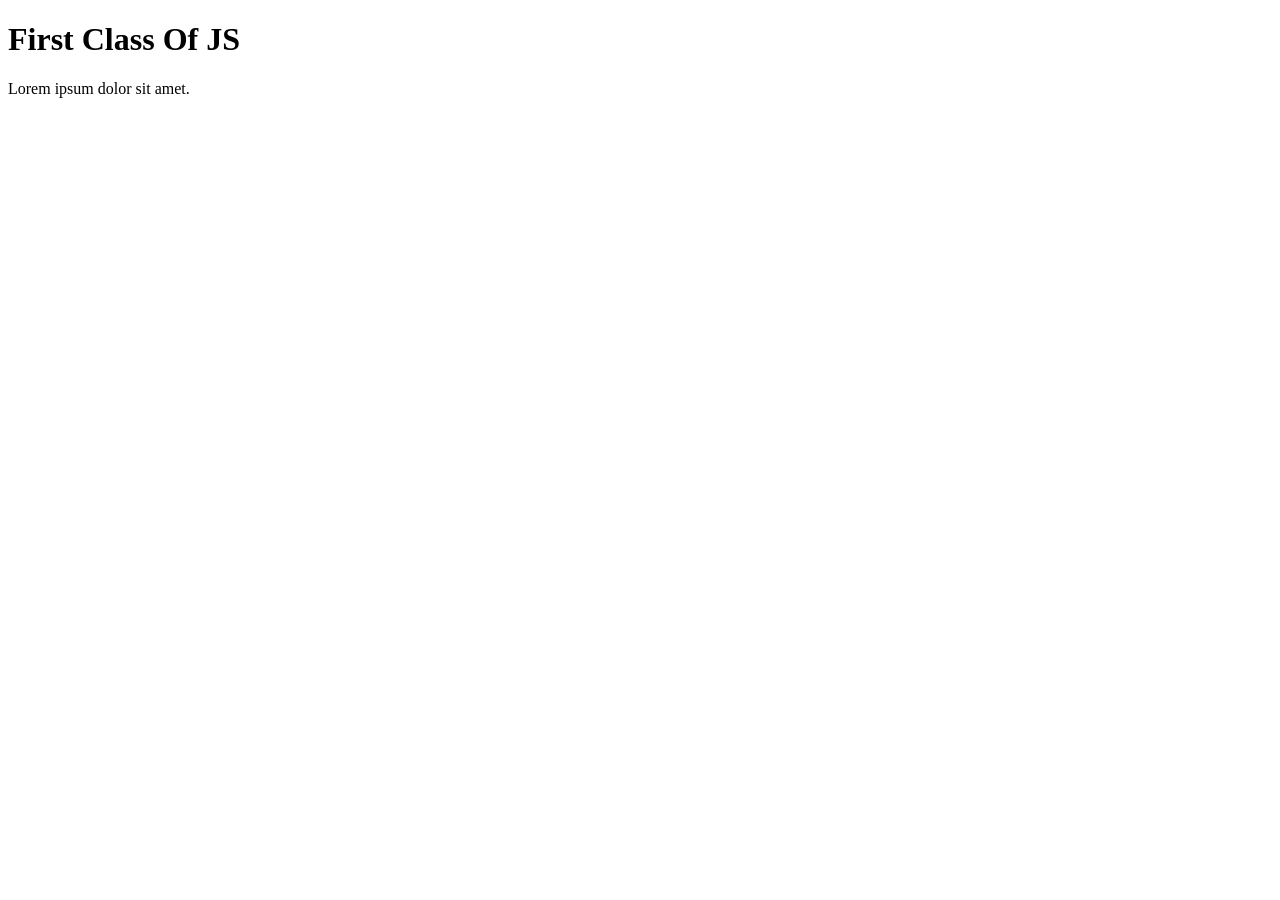
<file: index.html>
<!DOCTYPE html>
<html lang="en">
<head>
    <meta charset="UTF-8">
    <meta name="viewport" content="width=device-width, initial-scale=1.0">
    <title>JavaScript Class</title>
</head>
<body>

    <h1>First Class Of JS</h1>
    <p>Lorem ipsum dolor sit amet.</p>

</body>

<script>

    console.log('Hello Manish And Shivam From HTML');
    
</script>

<script src="./script.js"></script>



</html>
</file>
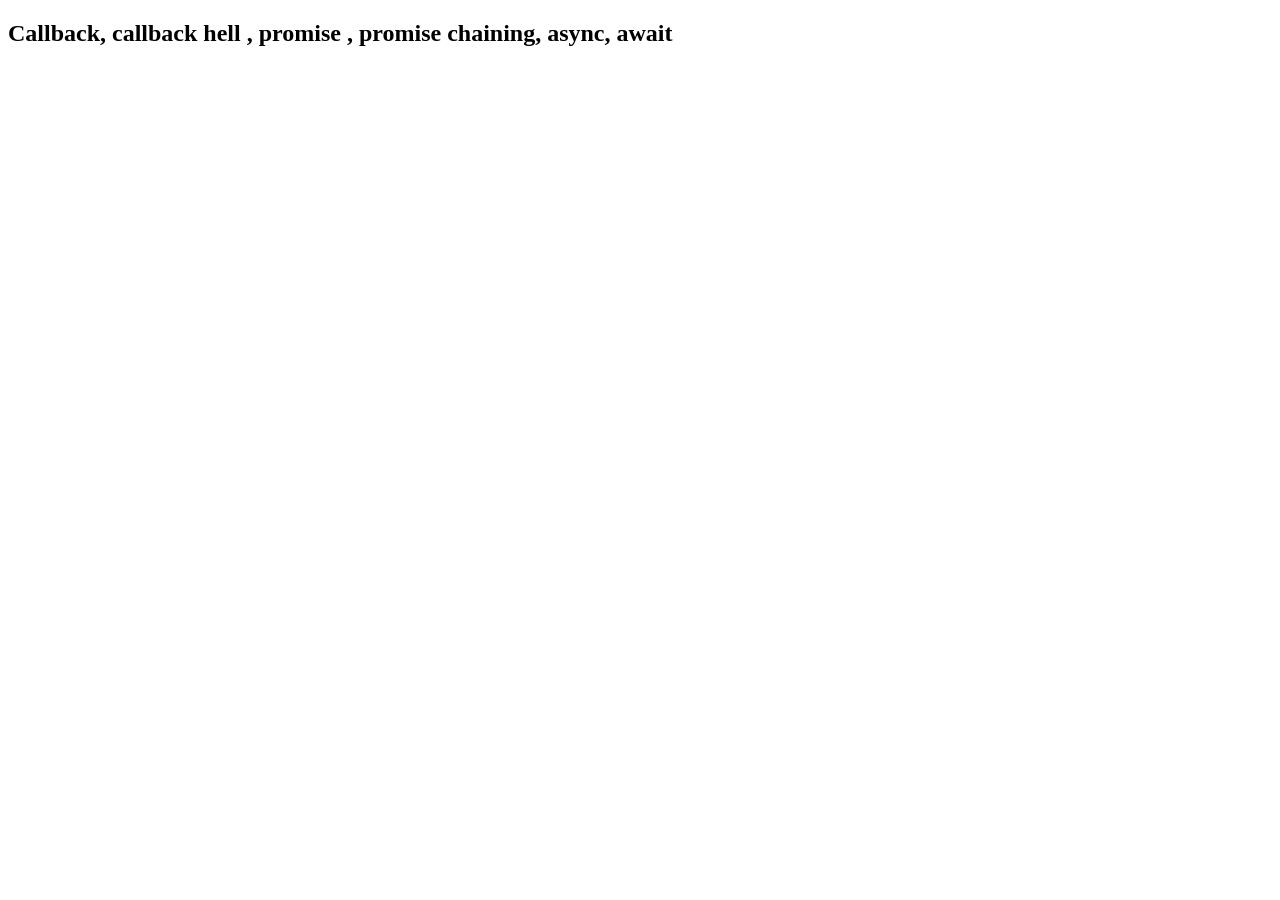
<file: Callback hell promise async/index.html>
<!DOCTYPE html>
<html lang="en">
<head>
    <meta charset="UTF-8">
    <meta name="viewport" content="width=device-width, initial-scale=1.0">
    <title>Callback, callback hell , promise , promise chaining, async, await</title>
</head>
<body>

    <h2>Callback, callback hell , promise , promise chaining, async, await</h2>
    
</body>
    <!-- <script src="./callback.js"></script> -->

    <script src="./promise.js"></script>

</html>
</file>
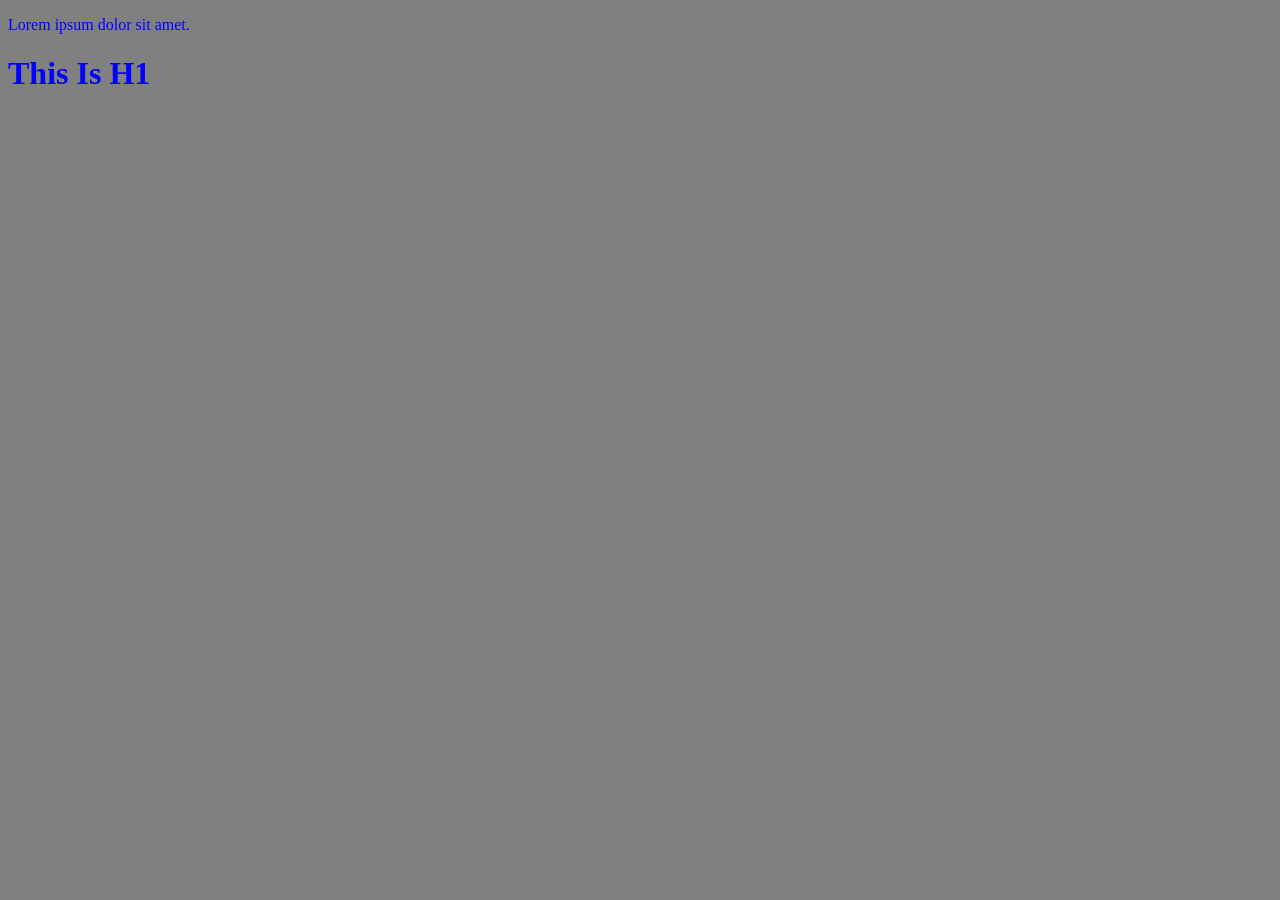
<file: Dom/index.html>
<!DOCTYPE html>
<html lang="en">
<head>
    <meta charset="UTF-8">
    <meta name="viewport" content="width=device-width, initial-scale=1.0">
    <link rel="stylesheet" href="./style.css">
    <title>Document Object Model - DOM</title>
</head>
<body>
    
<!-- ID *************** -->

<!-- <h1 id="heading1">This is Dom Class Of Selection</h1>
<div>
    <h2 id="heading2">This Is Heading Tag</h2>
    <p id="para">Lorem ipsum dolor sit amet.</p>
</div> -->

<!-- ClassName ******************* -->

<!-- <p class="para">Lorem 1 .</p>
<p class="para">Lorem 2 .</p>
<p class="para">Lorem 3 .</p>
<p class="para">Lorem 4 .</p>
<p class="para">Lorem 5 .</p> -->

<!-- TagName ******** -->
<p>Lorem ipsum dolor sit amet.</p> 
<h1>This Is H1</h1>

</body>
<script>

    // By ID **************

    // let element = document.getElementById("heading1");

    // console.log(element);
    // console.log(element.innerHTML);
    // console.log(element.innerText);

    // element.innerHTML = "My name is shivam and my friend is manish";

    // element.innerText = "Welcoime To APPWARS";

    // element.style.backgroundColor = "orange";
    // element.style.color = "red";

    // element.style.padding = "5px";
    // element.style.fontFamily = "Calibri";
    // element.style.fontStyle = "italic";
    
    
    // By ClassName *******

//    let data =  document.getElementsByClassName("para");

// //    console.log(data);

// console.log(data[0].innerHTML);
// console.log(data[1].innerHTML);
// console.log(data[2].innerHTML);
// console.log(data[3].innerHTML);
// console.log(data[4].innerHTML);

// data[0].style.backgroundColor = 'Red';
// data[1].style.backgroundColor = 'pink';
// data[2].style.backgroundColor = 'Yellow';
// data[3].style.backgroundColor = 'gray';
// data[4].style.backgroundColor = 'Green';

// By TagName ***************

//    let element = document.getElementsByTagName('p');

//    console.log(element);

// console.log(element[0].innerHTML);
// console.log(element[1].innerHTML);
// console.log(element[2].innerHTML);
// console.log(element[3].innerHTML);
// console.log(element[4].innerHTML);
// console.log(element[5].innerHTML);

// element[0].style.backgroundColor = 'Red';
// element[1].style.backgroundColor = 'pink';
// element[2].style.backgroundColor = 'Yellow';
// element[3].style.backgroundColor = 'gray';
// element[4].style.backgroundColor = 'Green';
// element[5].style.backgroundColor = 'orange';

//  let element = document.getElementsByTagName('h1');

// console.log(element);
// console.log(element[0].innerHTML);
// element[0].style.color = 'red';
// element[0].innerText = 'This is Updated H1'
// console.log(element[0].innerHTML);


</script>

</html>
</file>
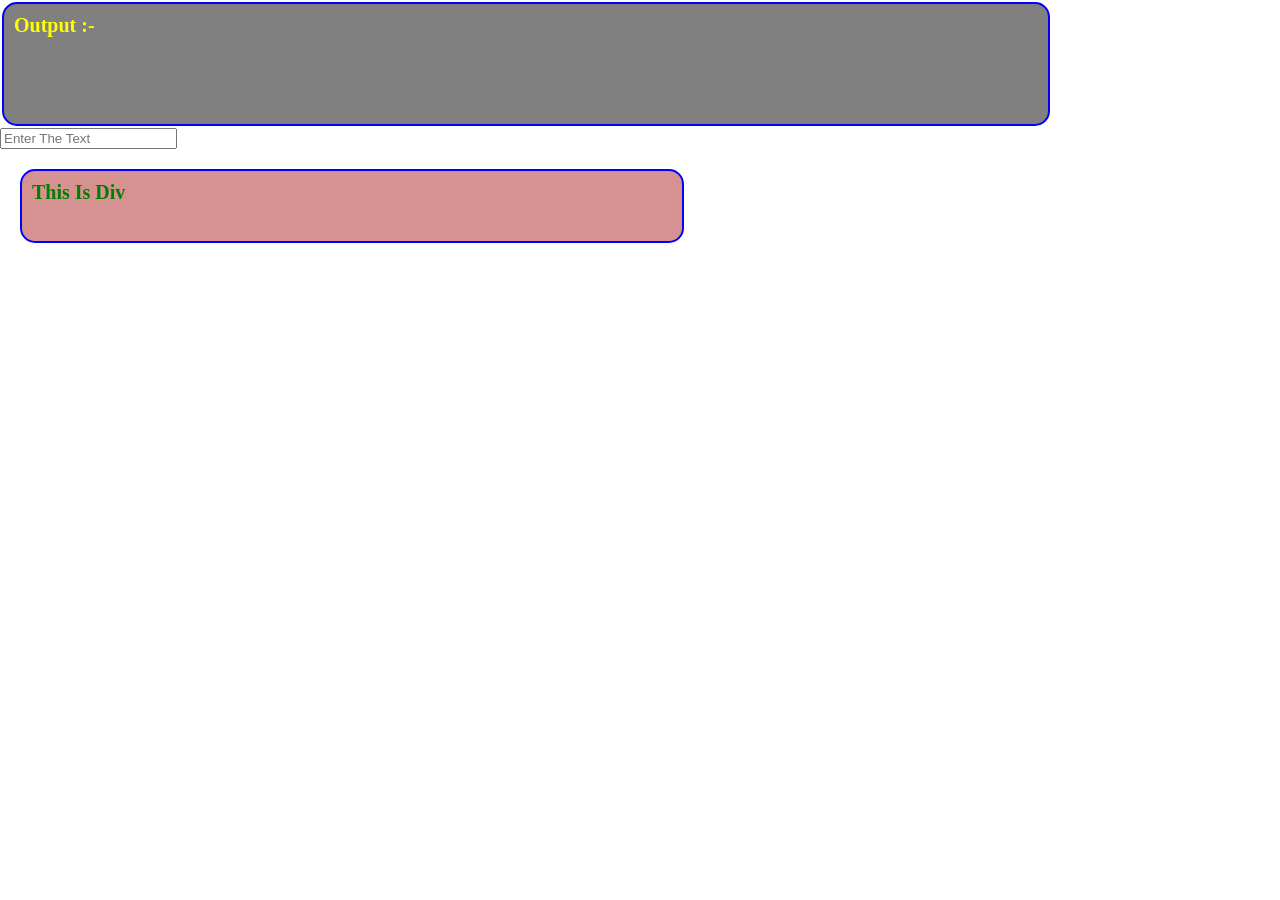
<file: Event/index.html>
<!DOCTYPE html>
<html lang="en">

<head>
    <meta charset="UTF-8">
    <meta name="viewport" content="width=device-width, initial-scale=1.0">
    <title>Event Handling</title>
    <style>
        *{
            margin: 0;
        }
        #result{
            width: 80%;
            height: 100px;
            margin: 2px;
            padding: 10px;
            color: yellow;
            background-color: gray;
            border: 2px solid blue;
            border-radius: 15px;
            font-weight: bold;
            font-size: 20px;
        }
        #btn {
            margin: 10px;
            padding: 10px;
            color: green;
            background-color: aquamarine;
            border: 2px solid red;
            border-radius: 15px;
            font-weight: bold;

        }

        #container{
            width: 50%;
            height: 50px;
            margin: 20px;
            padding: 10px;
            color: green;
            background-color: rgb(214, 145, 145);
            border: 2px solid blue;
            border-radius: 15px;
            font-weight: bold;
            font-size: 20px;
        }
    </style>
</head>

<body>

    <div id="result">Output :- </div>

    <!-- <button id="btn">Click Me !!</button> -->

    <!-- <form action="" id="myform">
        <fieldset>
            <legend>Log In</legend>
        <label for="">USERNAME : </label>
        <input type="email" placeholder="shivam@gmail.com"><br>

         <label for="">PASSWORD : </label>
        <input type="password" placeholder="Enter Password "><br>

        <input type="submit" value="LogIn">
            </fieldset>
    </form> -->

    <input id="txt" type="text" placeholder="Enter The Text">

    <div id="container">
        This Is Div
    </div>


</body>

<script>

    // Result ***********

    let result = document.getElementById("result");

    //  Click ***********

    // let button = document.getElementById("btn");
    // console.log(button);
    // let flag = true;
    // button.addEventListener("click", function () {
    //     // console.log("Button Clicked !!");
    //     alert("Button Clicked Now !!");

    //     if (flag) {
    //         button.style.backgroundColor = "White";
    //         button.style.color = "Blue";
    //         button.style.border = "2px solid blue";
    //         button.innerText = "☀️";
    //         document.body.style.backgroundColor = "Black";
    //         flag = false;
    //     }
    //     else {
    //         button.style.backgroundColor = "Yellow";
    //         button.style.color = "Blue";
    //         button.style.border = "2px solid blue";
    //         button.innerText = "🌙";
    //         document.body.style.backgroundColor = "White";
    //         flag = true;
    //     }

    // });



    //     let button1 = document.getElementById("btn");

    //      button1.addEventListener("click", function () {
    //     // alert("Single Clicked !!")
    //      result.innerText = "Single Clicked Event Happend !!";
    // });



   // // double click ***************
    
    // let button2 = document.getElementById("btn");

    // button2.addEventListener("dblclick", function () {
    //     result.innerText = "Double Clicked Event Happend !!";
    //     // alert("Double Clicked !!")
    // });



    //  Form Handling ***********

    // let form = document.getElementById("myform");
    // form.addEventListener("submit", function (e) {
    //     alert("Log In Sucessfull !!")
    //     e.preventDefault();
    // });

//  Key Event *************

// let key = document.getElementById("txt");

// key.addEventListener("keydown", function (e) {
//     result.innerText = `KeyDown :- ${e.key}`;
// });

// key.addEventListener("keyup", function (e) {
//     result.innerText = `KeyUp :- ${e.key}`;
// });

// key.addEventListener("keypress", function (e) {
//     result.innerText = `KeyPress :- ${e.key}`;
// });


//  Mouse Event ***************

let div = document.getElementById("container");

div.addEventListener("mouseover", function () {
    result.innerText = "Mouse Over !!"
});

div.addEventListener("mouseout", function () {
    result.innerText = "Mouse Out !!"
});



</script>

</html>
</file>
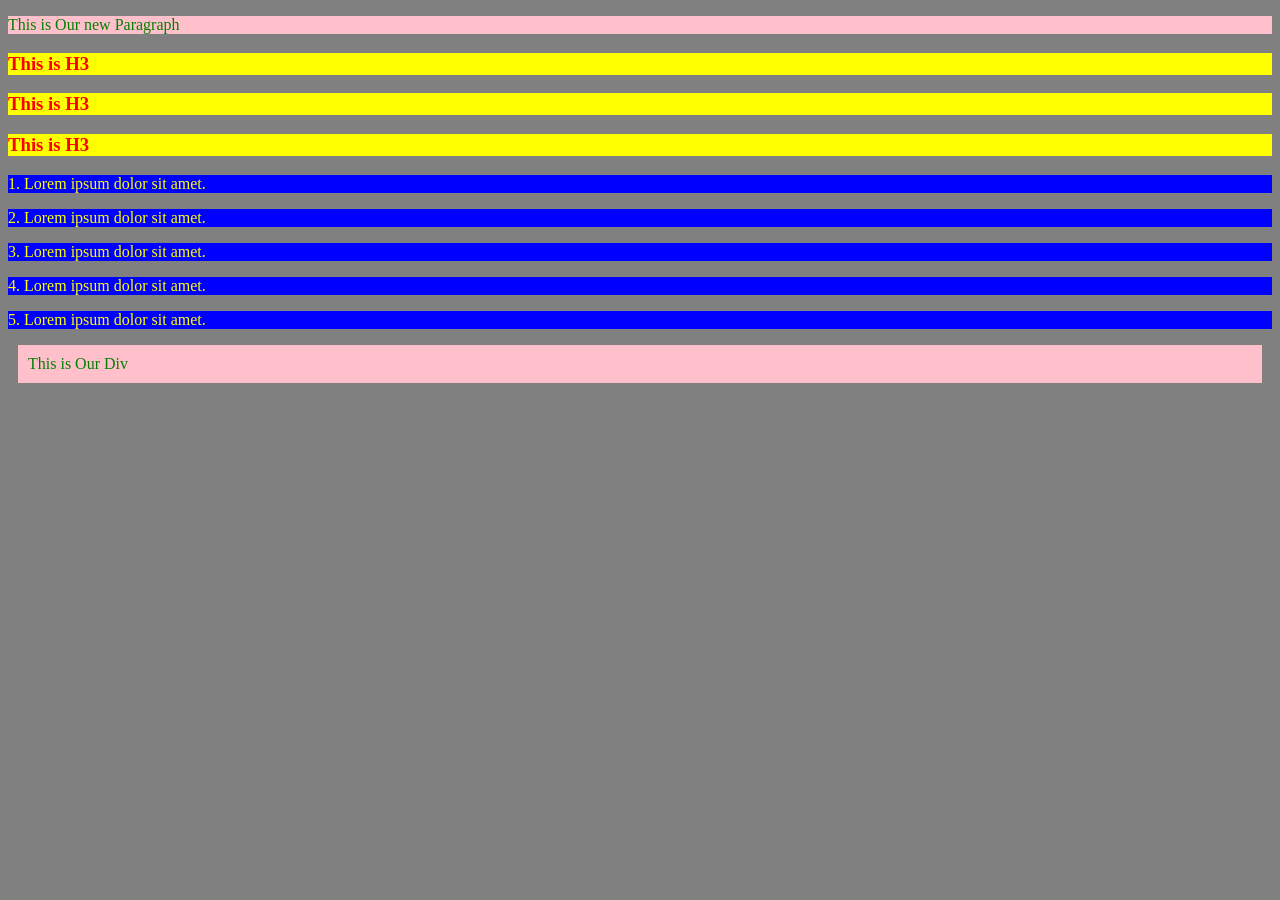
<file: Dom/index1.html>
<!DOCTYPE html>
<html lang="en">
<head>
    <meta charset="UTF-8">
    <meta name="viewport" content="width=device-width, initial-scale=1.0">
    <title>DOM Manipulation</title>
    <link rel="stylesheet" href="./style.css">
</head>
<body>

    <h3 id="heading">This is H3</h3>
    <h3 id="heading">This is H3</h3>
    <h3 id="heading">This is H3</h3>

    <p class="para">1. Lorem ipsum dolor sit amet.</p>
    <p class="para">2. Lorem ipsum dolor sit amet.</p>
    <p class="para">3. Lorem ipsum dolor sit amet.</p>
    <p class="para">4. Lorem ipsum dolor sit amet.</p>
    <p class="para">5. Lorem ipsum dolor sit amet.</p>

</body>

<script>

// Query Selector ***************

// let element = document.querySelector(".para");
// let element = document.querySelector("#heading");
// console.log(element);
// console.log(element.innerHTML);
// element.style.color ="red";
// // element.innerText = "This is Paragraph of 1 ."
// element.innerText = "This is Heading of 3 ."
// element.style.backgroundColor = "green";
// console.log(element.innerHTML);


// QuerrySelectorAll ***************

// let element = document.querySelectorAll(".para");

// console.log(element);
// console.log(element[0].innerHTML);
// console.log(element[2].innerHTML);
// console.log(element[4].innerHTML);

// element[1].style.color = "orange"
// element[3].style.fontStyle = "italic";
// element[4].style.fontWeight = 'Bold';
// element[2].style.textDecoration = 'underline';

// console.log(element);

// element.forEach((n)=>{
//     console.log(n.innerText);
    
// })

// Create Element ***************

let d1 = document.createElement('div');

console.log(d1);
d1.innerText = "This is Our Div";
d1.style.backgroundColor = 'pink';
d1.style.color = 'green';
d1.style.margin = '10px';
d1.style.padding = '10px';

document.body.appendChild(d1);


//  *******************************

let p1 = document.createElement('p');

console.log(p1);

// p1.innerText = "This is Our Paragraph";
p1.textContent = "This is Our new Paragraph";
p1.style.backgroundColor = 'pink';
p1.style.color = 'green';


document.body.prepend(p1);

// document.body.append(p1);

// Remove ************

// d1.remove();

</script>
</html>
</file>
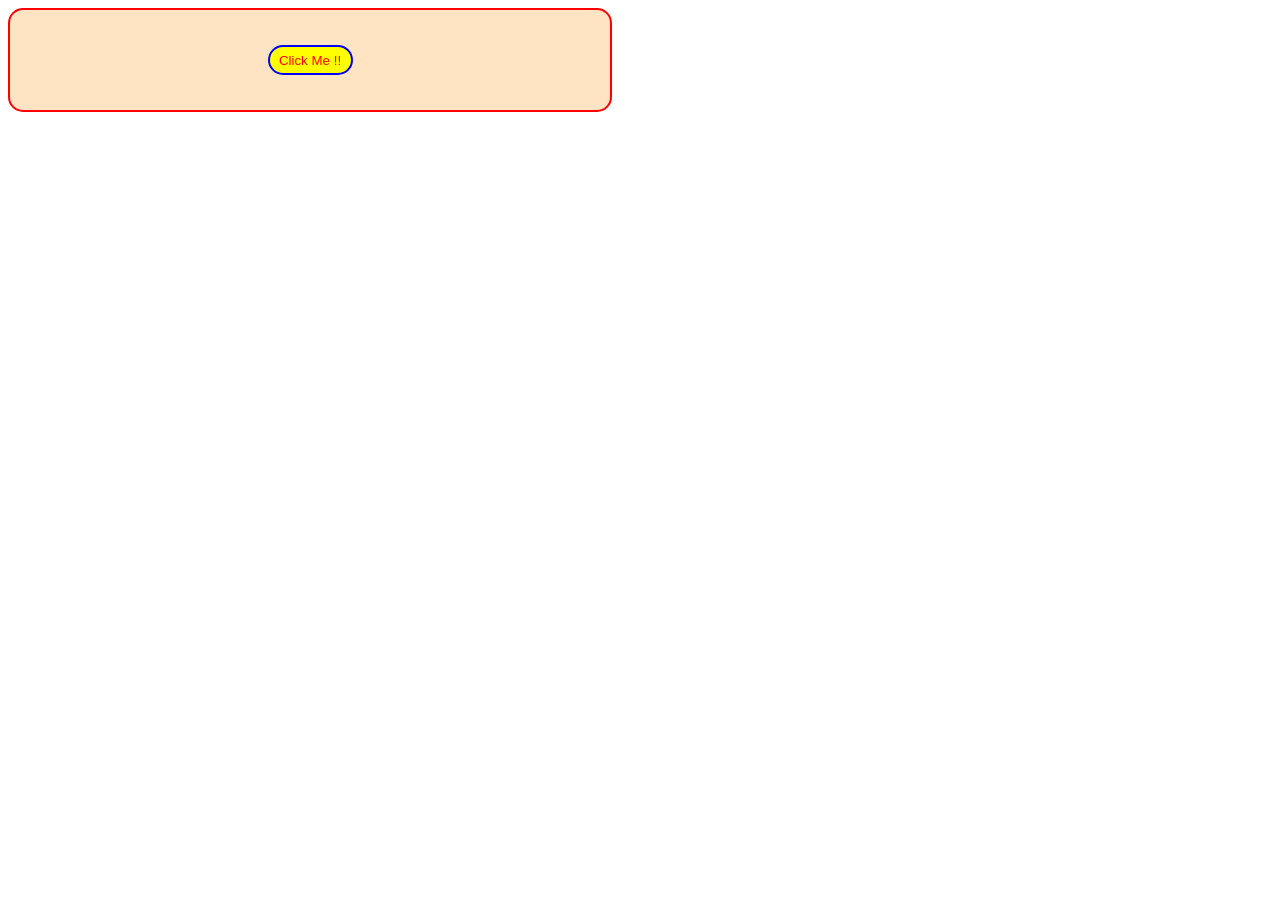
<file: Event/index2.html>
<!DOCTYPE html>
<html lang="en">
<head>
    <meta charset="UTF-8">
    <meta name="viewport" content="width=device-width, initial-scale=1.0">
    <title>Event Bubbling And Capturing</title>
    <style>
        #container{
            width: 600px;
            height: 100px;
            background-color: bisque;
            border: 2px solid red;
            border-radius: 15px;
            display: flex;
            align-items: center;
            justify-content: center;
        }
        #btn{
            width: 85px;
            height: 30px;
            background-color: yellow;
            color: red;
            border: 2px solid blue;
            border-radius: 20px;

        }
    </style>
</head>
<body>
    
    <div id="container">
        <button id="btn">Click Me !!</button>
    </div>

</body>
<script>

// Bubbling **********
// Child -> Parent -> Body -> Document

// let div = document.getElementById("container");
// let button = document.getElementById("btn");

// div.addEventListener("click" , function(){
//     alert("Div Clicked !!");
// });

// button.addEventListener("click" , function(){
//     alert("Button Clicked !!");
// });


// Capturing **********
// Document -> Body -> Parent -> Child

// let div = document.getElementById("container");
// let button = document.getElementById("btn");

// div.addEventListener("click" , function(){
//     alert("Div Clicked !!");
// }, true);

// button.addEventListener("click" , function(){
//     alert("Button Clicked !!");
// });


// Stop Propagation  **************************


// let div = document.getElementById("container");
// let button = document.getElementById("btn");

// div.addEventListener("click" , function(){
//     alert("Div Clicked !!");
// });

// button.addEventListener("click" , function(e){
//     alert("Button Clicked !!");
//     e.stopPropagation();
// });

// button.addEventListener("click" , function(e){
//     alert("Button Clicked Twice !!");
//     e.stopPropagation();
// });

// button.addEventListener("click" , function(e){
//     alert("Button Clicked Thrice !!");
//     e.stopPropagation();
// });


//  Imidiate Stop Propagation ***************

let div = document.getElementById("container");
let button = document.getElementById("btn");

div.addEventListener("click" , function(){
    alert("Div Clicked !!");
});

button.addEventListener("click" , function(e){
    alert("Button Clicked !!");
    e.stopImmediatePropagation()
});

// button.addEventListener("click" , function(e){
//     alert("Button Clicked Twice !!");
//     e.stopPropagation();
// });

// button.addEventListener("click" , function(e){
//     alert("Button Clicked Thrice !!");
//     e.stopPropagation();
// });


</script>

</html>
</file>
<file: Dom/style.css>
body{
    background-color: gray;
    color: blue;

}

#heading{
    color: red;
    background-color: yellow;
}

.para{
    background-color: blue;
    color: yellow;
    font-family: 'Times New Roman';
}
</file>
